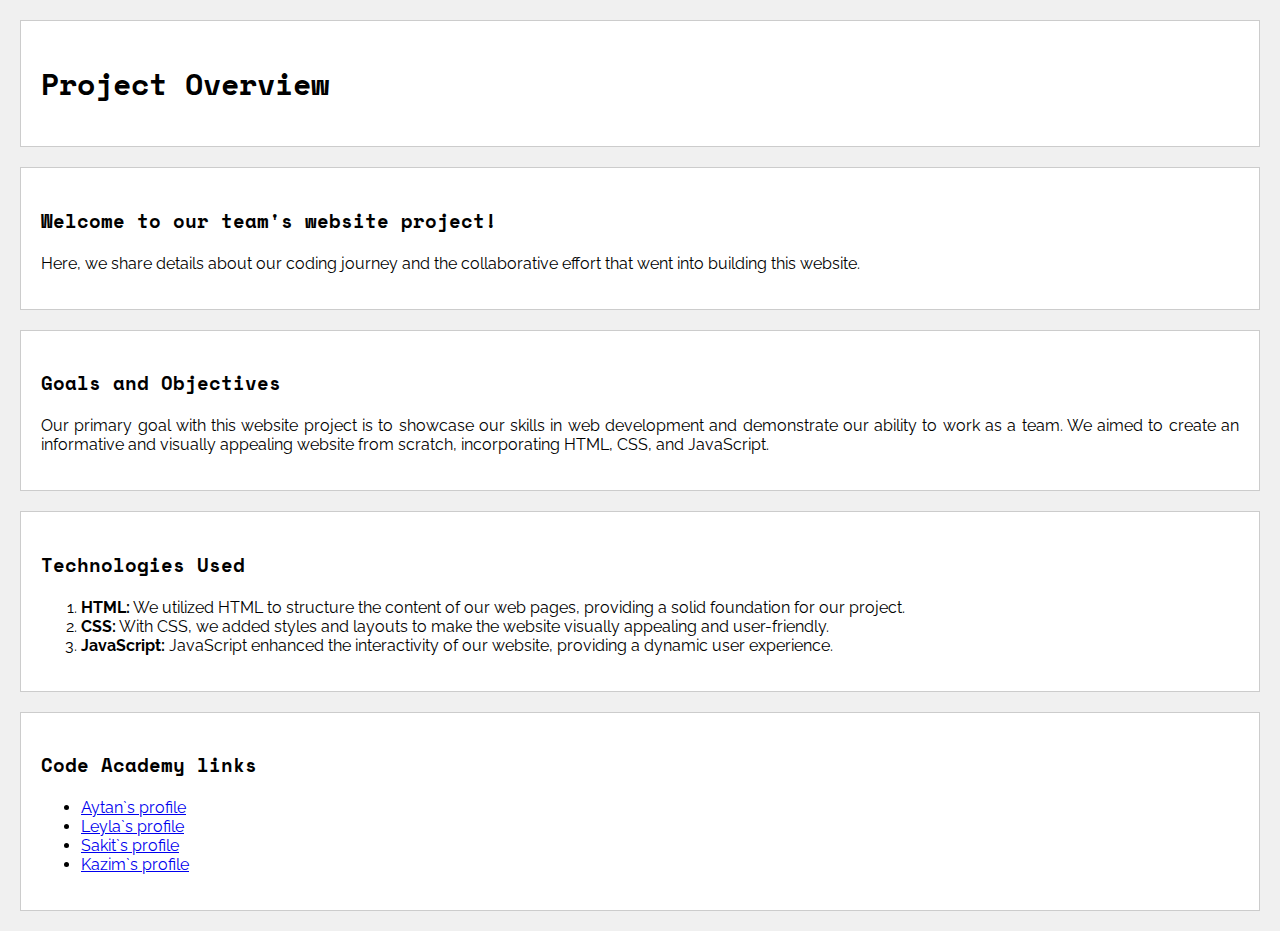
<file: GitHub/website-team-50/project.html>
<html>
    <head>
        <link rel="stylesheet" href="style.css">
        <script src="script.js"></script>
        <title>Project Overview</title>       
        <link rel="icon" href="logo.png" type="image/x-icon">  
    </head>
    <body>
       
        <header>
            <h1>Project Overview</h1>
        </header>
        <section>
        
            <p><h3>Welcome to our team's website project! </h3>
            Here, we share details about our coding journey and the collaborative effort that went into building this website.
            </p>
       
    </section>
        <section>
            <h3>Goals and Objectives</h3>
            <p>
                Our primary goal with this website project is to showcase our skills in web development
                and demonstrate our ability to work as a team. We aimed to create an informative 
                and visually appealing website from scratch, incorporating HTML, CSS, and JavaScript.</p>
            
        </section>
        <section>
            <h3>Technologies Used</h3>
            <ol>
                <li>
                   <strong>HTML:</strong>  We utilized HTML to structure the content of our web pages, 
                    providing a solid foundation for our project.</li>
                <li><strong> CSS:</strong> With CSS, we added styles and layouts to make the website
                     visually appealing and user-friendly.</li>
                <li><strong>JavaScript: </strong> JavaScript enhanced the interactivity of our website, 
                    providing a dynamic user experience.</li>
            </ol>
        </section>
        <section>
            <h3>Code Academy links</h3>
            <ul>
                <li><a href="https://www.codecademy.com/profiles/AytanGuluzada">Aytan`s profile</a></li>
                <li><a href="https://www.codecademy.com/profiles/lmahalova">Leyla`s profile</a></li>
                <li><a href="https://www.codecademy.com/profiles/SakitIsmayilov">Sakit`s profile</a></li>
                <li><a href="https://www.codecademy.com/profiles/KazimHummetov">Kazim`s profile</a></li>
            </ul>
        </section>
    </body>
</html>
</file>
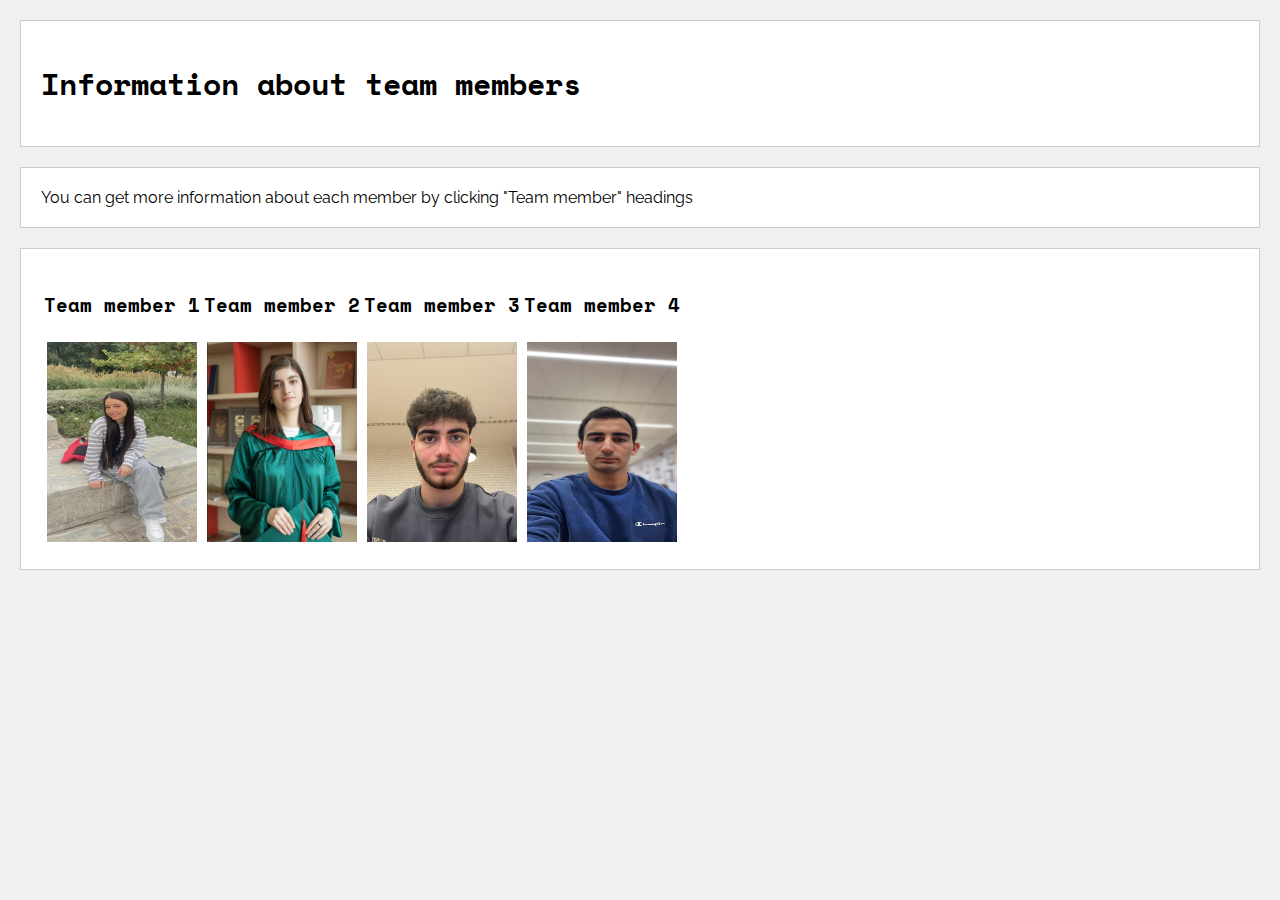
<file: GitHub/website-team-50/team.html>
<!DOCTYPE html>
<html>
    <head>
        <link rel="stylesheet" href="style.css">
        <link rel="icon" href="logo.png" type="image/x-icon">  
        <title>Information about team members</title>       
    </head>
    <body>
      <section><h1>Information about team members</h1></section>
      <section>You can get more information about each member by clicking "Team member" headings</section>
   <section>
    <table>
        <tr>
            <td><h3>Team member 1</h3></td>
            <td><h3>Team member 2</h3></td>
            <td><h3>Team member 3</h3></td>
            <td><h3>Team member 4</h3></td>
        </tr>
    <tr>
        <td><img src="M1pic.jpeg" ></td>
        <td><img src="M2.png" ></td>
        <td><img src="sekil.jpg"></td>
        <td><img src="pic2.JPG"></td>
    </tr>
        <tr>
            <td> 
                <ul>
                
                <li>Name,Surname: Aytan Guluzada</li>
                <li>ID: 18022</li>
                <li>Email address: aguluzada18022@ada.edu.az</li>
                <li>Major: Electric and Electronic Engineer'27</li>
                </ul>
            </td>
            <td> 
                <ul>
               
                <li>Name,Surname: Leyla Mahalova</li>
                <li>ID:15301</li>
                <li>Email address: lmahalova15301@ada.edu.az</li>
                <li>Major: Computer Science'27</li>
                </ul>
            </td>
            <td> 
                <ul>
                
                <li>Name,Surname: Kazim Hummetov</li>
                <li>ID:18087</li>
                <li>Email address: khmmtov18087@ada.edu.az</li>
                <li>Major: Information Technologies'27</li>
                </ul>
            </td>
            <td> 
                <ul>
                
                <li>Name,Surname: Sakit Ismayilov</li>
                <li>ID:18052</li>
                <li>Email address: Sismayilov18052@ada.edu.az</li>
                <li>Major: Computer Engineering'27</li>
                </ul>
            </td>
            
        </tr>
    </table>
</section>
    <script src="script.js"></script>
    </body>
</html>
</file>
<file: GitHub/website-team-50/style.css>
@import url('https://fonts.googleapis.com/css2?family=Raleway:wght@500&family=Space+Mono&display=swap');
body {
    font-family: 'Arial', sans-serif;
    margin: 0;
    padding: 0;
    background-color: #f0f0f0;
    font-family: 'Raleway', sans-serif;
}
header, section {
    margin: 20px;
    padding: 20px;
    background-color: #fff;
    border: 1px solid #ccc;
}

img {
    width: 150px;
    height: 200px;
}
h1{
    font-size: 30px;
}

td img {
    display: block;
    margin: auto;
}
td h3 {
    text-align: center;
}
h1,h2,h3,h4{
    font-family: 'Space Mono', monospace;
}
nav ul {
    list-style-type: none;
}

nav ul li {
    display: inline;
    margin-right: 10px;
}

nav a {
    display: inline-block; 
    padding: 10px 15px; 
    text-decoration: none;
    color: #061273;
    cursor: pointer;
}

nav a:hover {
    color: #0066cc; 
}

p {
    text-align: justify;
}
</file>
